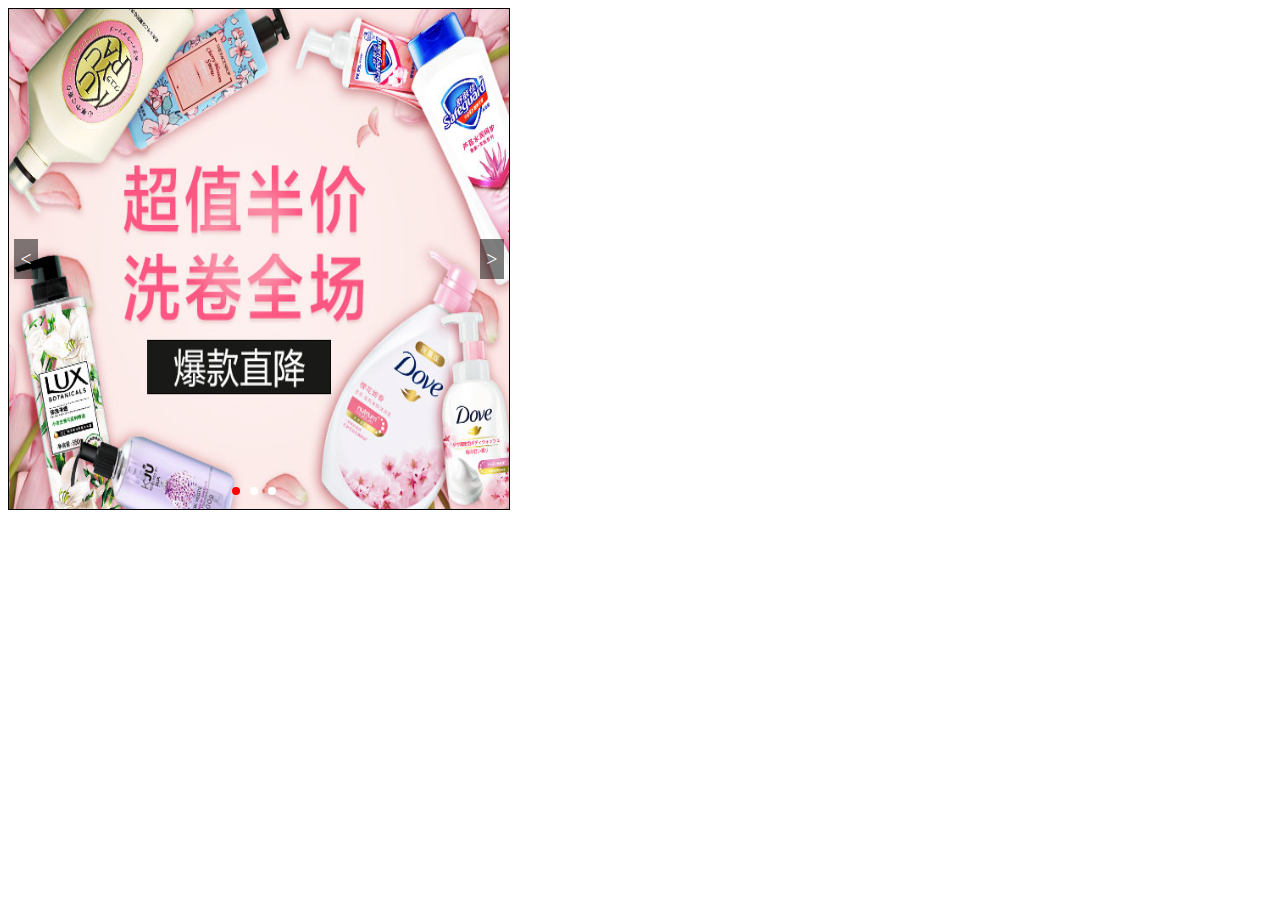
<file: swiper/index.html>
<!DOCTYPE html>
<html lang="en">
<head>
    <meta charset="UTF-8">
    <meta name="viewport" content="width=device-width, initial-scale=1.0">
    <meta http-equiv="X-UA-Compatible" content="ie=edge">
    <title>Document</title>
    <style>
        .wrapper {
            width: 500px;
            height: 500px;
            border: 1px solid #000;
            position: relative;
        }
        .middle {
            width: 1px;
            height: 500px;
            background: red;
            position: absolute;
            left: 250px
        }
    </style>
</head>
<body>
    <div class="wrapper">
        <!-- <div class="middle"></div> -->
       <!-- <div class="swiper">
           <ul class="img-list">
               <li><img src="./image/pic1.png" alt=""></li>
               <li><img src="./image/pic2.png" alt=""></li>
               <li><img src="./image/pic3.png" alt=""></li>
           </ul>
       </div> -->
    </div>
    <script src="./jquery-3.3.1.js"></script>
    <script src="./index.js"></script>
    <script>

        // 调用swiper方法 自动生成轮播图
        $('.wrapper').carousel({
            imgList: ["./image/pic1.jpg", "./image/pic2.jpg", "./image/pic3.jpg"],
            showBtn: true,
        });

    </script>
</body>
</html>
</file>
